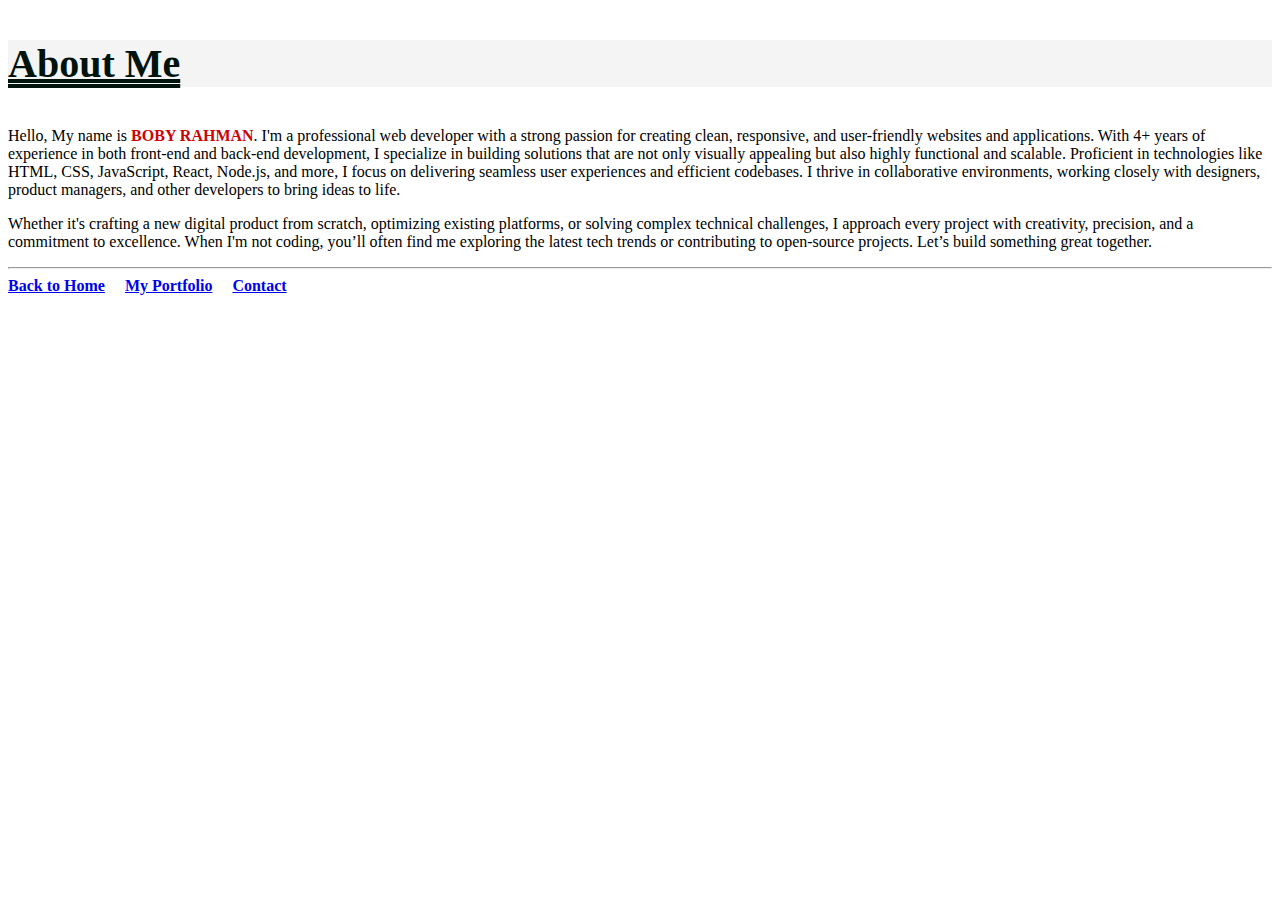
<file: about.html>
<!DOCTYPE html>
<html>
  <head>
    <link href="https://cdn.jsdelivr.net/npm/bootstrap@5.3.5/dist/css/bootstrap.min.css" rel="stylesheet" integrity="sha384-SgOJa3DmI69IUzQ2PVdRZhwQ+dy64/BUtbMJw1MZ8t5HZApcHrRKUc4W0kG879m7" crossorigin="anonymous">
    <link rel="stylesheet" href="./style.css">
    <title>About Me</title>
  </head>
  <body>
    <div class="container a-container">
        <h1 class="ham">About Me</h1>
        <p> Hello, My name is <span><b>BOBY RAHMAN</b></span>. I'm a professional web developer with a strong passion for creating clean, responsive, and user-friendly websites and applications.
        With 4+ years of experience in both front-end and back-end development, I specialize in building solutions that are not only visually appealing but also highly functional and scalable.
        Proficient in technologies like HTML, CSS, JavaScript, React, Node.js, and more, I focus on delivering seamless user experiences and efficient codebases. I thrive in collaborative environments, working closely with designers, product managers, and other developers to bring ideas to life.
        </p>
        <p> Whether it's crafting a new digital product from scratch, optimizing existing platforms, or solving complex technical challenges, I approach every project with creativity, precision, and a commitment to excellence.
        When I'm not coding, you’ll often find me exploring the latest tech trends or contributing to open-source projects.
        Let’s build something great together.
        </p>
    </div>
    <hr>
    <div class="container link">
        <a href="./index.html"><b>Back to Home</b></a>
        <a href="./myportfolio.html"><b>My Portfolio</b></a>
        <a href="./contact.html"><b>Contact</b></a>
    </div>
    
  </body>
</html>
</file>
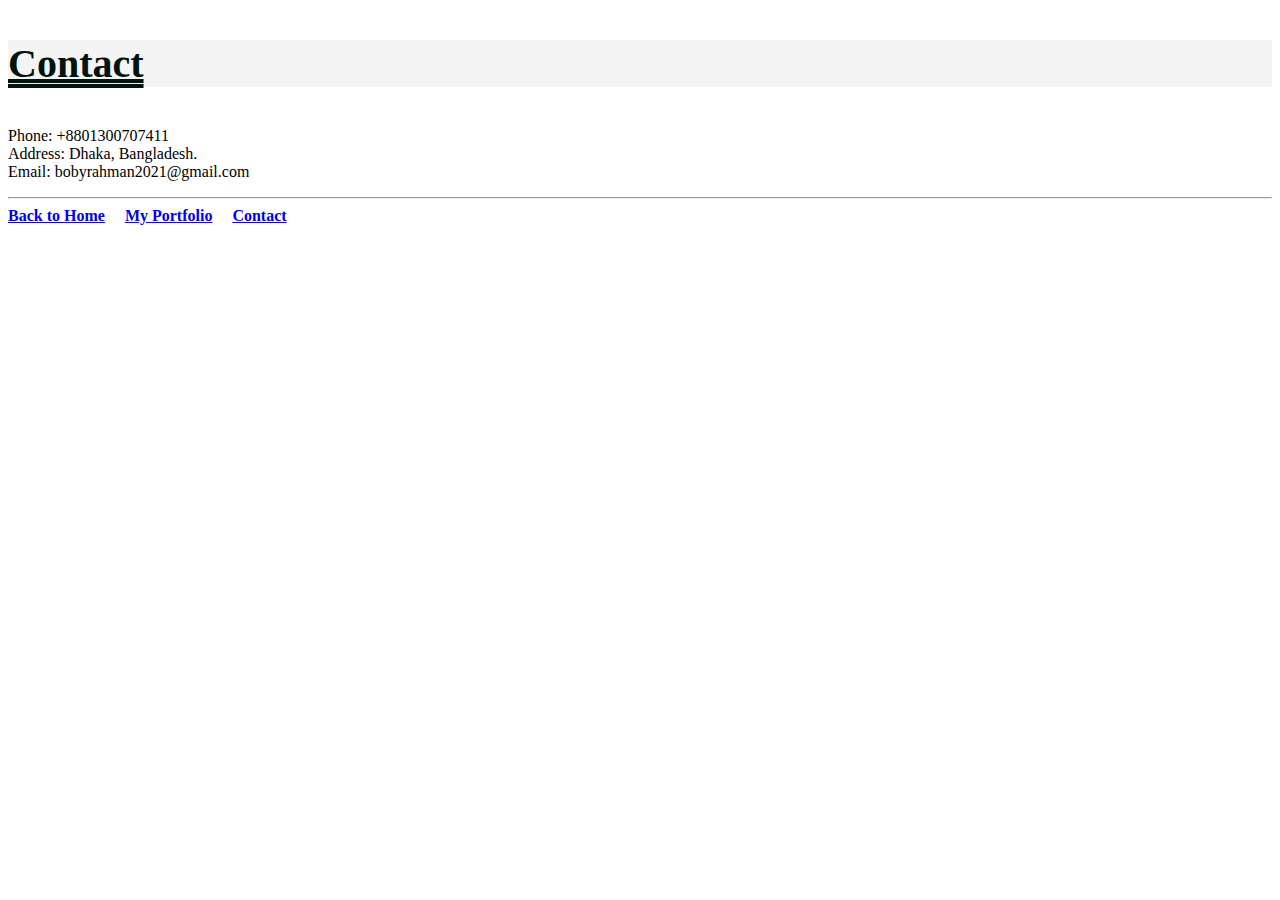
<file: contact.html>
<!DOCTYPE html>
<html>
  <head>
    <link href="https://cdn.jsdelivr.net/npm/bootstrap@5.3.5/dist/css/bootstrap.min.css" rel="stylesheet" integrity="sha384-SgOJa3DmI69IUzQ2PVdRZhwQ+dy64/BUtbMJw1MZ8t5HZApcHrRKUc4W0kG879m7" crossorigin="anonymous">
    <link rel="stylesheet" href="./style.css">
    <title>Contact</title>
  </head>
  <body>
    <div class="container a-container">
        <h1 class="ham">Contact</h1>
        <p> Phone: +8801300707411<br>
        Address: Dhaka, Bangladesh.<br>
        Email: bobyrahman2021@gmail.com
        </p>
    </div>
    <hr>
    <div class="container link">
        <a href="./index.html"><b>Back to Home</b></a>
        <a href="./myportfolio.html"><b>My Portfolio</b></a>
        <a href="./contact.html"><b>Contact</b></a>
    </div>
    
  </body>
</html>
</file>
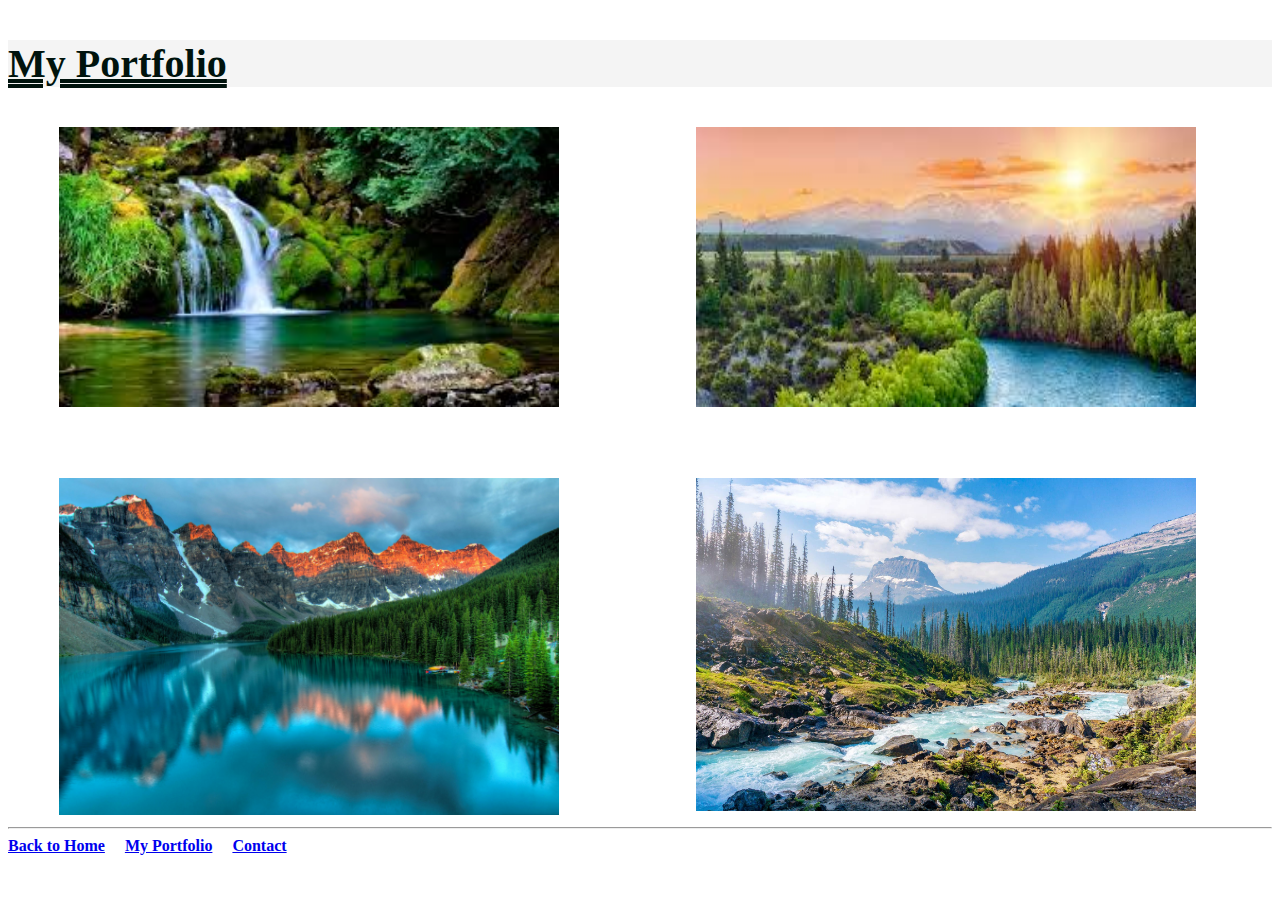
<file: myportfolio.html>
<!DOCTYPE html>
<html>
  <head>
    <link href="https://cdn.jsdelivr.net/npm/bootstrap@5.3.5/dist/css/bootstrap.min.css" rel="stylesheet" integrity="sha384-SgOJa3DmI69IUzQ2PVdRZhwQ+dy64/BUtbMJw1MZ8t5HZApcHrRKUc4W0kG879m7" crossorigin="anonymous">
    <link rel="stylesheet" href="./style.css">
    <title>My Portfolio</title>
  </head>
  <body>
    <div class="container a-container">
        <h1 class="ham">My Portfolio</h1>     
    </div>
    <div class="container portfolio">
        <div><img src="./asset/images/images (1).jpg" alt="image of nature" width="500px"></div>
        <div><img src="./asset/images/images.jpg" alt="image of nature" width="500px" height="280px"></div>
        <div><img src="./asset/images/pexels-souvenirpixels-417074.jpg" alt="image of nature" width="500px"></div>
        <div><img src="./asset/images/bsr-focus-nature-hero.jpg" alt="image of nature" width="500px"></div>
    </div>
    <hr>
    <div class="container link">
        <a href="./index.html"><b>Back to Home</b></a>
        <a href="./myportfolio.html"><b>My Portfolio</b></a>
        <a href="./contact.html"><b>Contact</b></a>
    </div>
    
  </body>
</html>
</file>
<file: style.css>
.navbar{
    display: flex;
    justify-content: space-between;
    background-color: rgba(241, 241, 241, 0.801);
    color: rgb(0, 19, 13);
    height: 65px;
    padding-right: 5px;
    padding-left: 5px;
    font-family: "Libre Baskerville", serif;
    margin-bottom: 10px;
    margin-top: 10px;
    flex: 1;
    width: 100%;
    }
ul{
    display: flex;
    justify-content: end;
    align-items: center;
    list-style: none;
    font-size: large;
    gap: 10px;
    padding-top: 10px;
    }

.logo{
    display: flex;
    justify-content: start;
    align-items: center;
    left: 5px;
    border: 1px solid black;
    border-radius: 50%;
    }
.toptext{
    display:flex;
    justify-self: center;
    align-items: center;
    color: rgb(0, 10, 19);
    padding-left: 15%;
    font-size: 40px;
    font-family: "Rubik Mono One", monospace;
    font-weight: 700;
    font-style: normal;
}
span{
    color: rgb(204, 3, 3);
}
.middle-container{
    display: flex;
    flex: 1;
    flex-wrap: wrap;
    justify-content: center;
    align-items: center;
    height: 100%;
    background-color: rgb(0, 10, 19);
}
h2{
    position: absolute;
    font-size: 150px;
    font-family: "Birthstone", cursive;
    padding-bottom: 30px;
    color: white;
    text-decoration: underline;
    animation: 2s ease-in text;
    text-wrap: justify;
    }

@keyframes text {
    from {
         transform: translateY(-110vh);
        }
        to {
         transform: translateY(0);
        }
    }
.footericon{
    padding-right: 25px;
}

footer{
    background-color: rgba(241, 241, 241, 0.801);
}
.ham {
    background-color: rgba(241, 241, 241, 0.801);
    margin-top: 40px;
    margin-bottom: 40px;
    color: rgb(0, 19, 13);
    text-decoration: double underline;
    font-size: 40px;
    font-family: "Libre Baskerville", serif;
}

.link{
    display: flex;
    flex: 1;
    justify-content: flex-start;
    gap: 20px;
    padding-bottom: 20px;
}
.portfolio{
    display: grid;
    width: 100%;
    grid-template-columns: 1fr 1fr;
    grid-template-rows: 1fr 1fr;
    gap: 10px;
    padding-left: 4%;
}

@media 
    (max-width: 680px){
        ul{
            display: block;
        }
        h2{
            font-size: xx-large;
        }
       
    }
</file>
